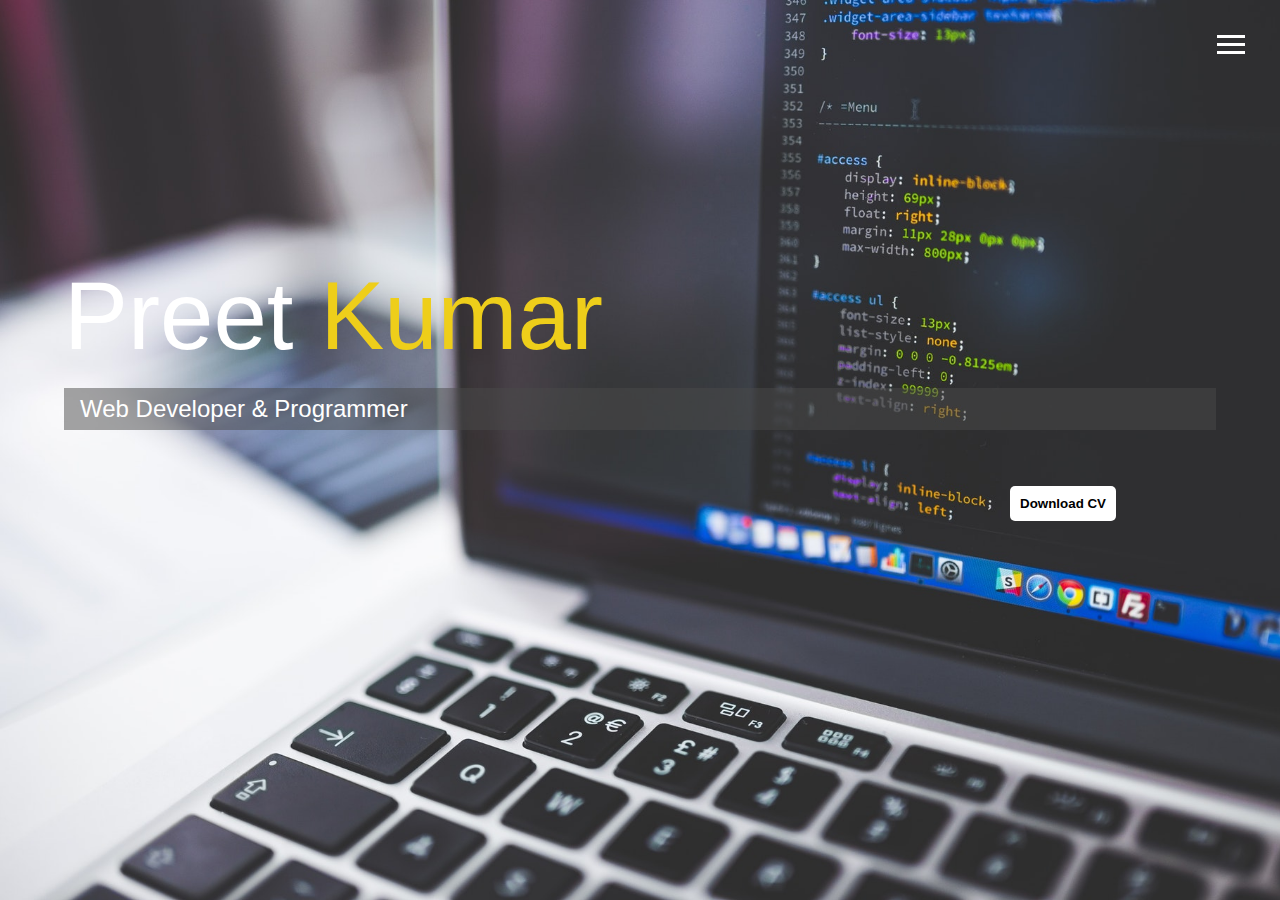
<file: index.html>
<!DOCTYPE html>
<html lang="en">

<head>
  <meta charset="UTF-8">
  <meta name="viewport" content="width=device-width, initial-scale=1.0">
  <meta http-equiv="X-UA-Compatible" content="ie=edge">
  <link rel="stylesheet" href="https://use.fontawesome.com/releases/v5.2.0/css/all.css" integrity="sha384-hWVjflwFxL6sNzntih27bfxkr27PmbbK/iSvJ+a4+0owXq79v+lsFkW54bOGbiDQ"
    crossorigin="anonymous">

  <link rel="stylesheet" href="css/main.css">
  <title>Welcome To My Portfolio</title>
</head>

<body id="bg-img">
  <header>
    <div class="menu-btn">
      <div class="btn-line"></div>
      <div class="btn-line"></div>
      <div class="btn-line"></div>
    </div>

    <nav class="menu">
      <div class="menu-branding">
        <div class="portrait"></div>
      </div>
      <ul class="menu-nav">
        <li class="nav-item current">
          <a href="index.html" class="nav-link">
            Home
          </a>
        </li>
        <li class="nav-item">
          <a href="about.html" class="nav-link">
            About Me
          </a>
        </li>
        <li class="nav-item">
          <a href="work.html" class="nav-link">
            My Work
          </a>
        </li>
        <li class="nav-item">
          <a href="contact.html" class="nav-link">
            How To Reach Me
          </a>
        </li>
      </ul>
    </nav>
  </header>

  <main id="home">
    <h1 class="lg-heading">
      Preet
      <span class="text-secondary">Kumar</span>
    </h1>
    <h2 class="sm-heading">
      Web Developer & Programmer
    </h2>
    <div class="icons">
      <a href="https://twitter.com/MrDoCToR99">
        <i class="fab fa-twitter fa-2x"></i>
      </a>
      <a href="https://www.facebook.com/preet.kumar.maheshwari">
        <i class="fab fa-facebook fa-2x"></i>
      </a>
      <a href="https://www.linkedin.com/in/preet-rathi-4aa4b3157/">
        <i class="fab fa-linkedin fa-2x"></i>
      </a>
      <a href="https://github.com/preetrathi">
        <i class="fab fa-github fa-2x"></i>
      </a>
    </div>
    <div class="CV">
      <a href="Preet_CV.pdf" download>
        <button type="button">Download CV</button>

      </a>
    </div>
  </main>

  <script src="js/main.js"></script>
</body>

</html>
</file>
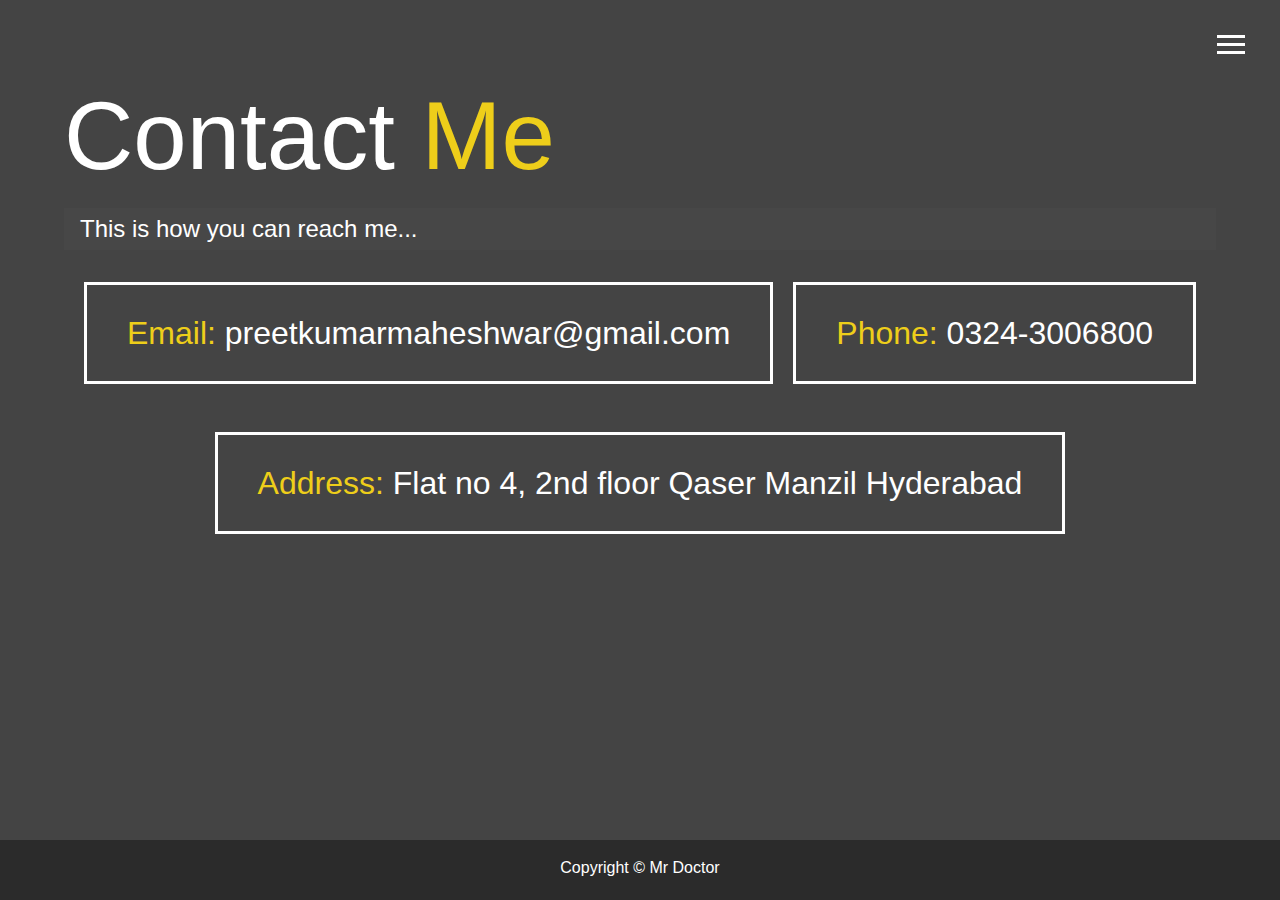
<file: contact.html>
<!DOCTYPE html>
<html lang="en">

<head>
  <meta charset="UTF-8">
  <meta name="viewport" content="width=device-width, initial-scale=1.0">
  <meta http-equiv="X-UA-Compatible" content="ie=edge">
  <link rel="stylesheet" href="https://use.fontawesome.com/releases/v5.2.0/css/all.css" integrity="sha384-hWVjflwFxL6sNzntih27bfxkr27PmbbK/iSvJ+a4+0owXq79v+lsFkW54bOGbiDQ"
    crossorigin="anonymous">

  <link rel="stylesheet" href="css/main.css">
  <title>Contact Me</title>
</head>

<body>
  <header>
    <div class="menu-btn">
      <div class="btn-line"></div>
      <div class="btn-line"></div>
      <div class="btn-line"></div>
    </div>

    <nav class="menu">
      <div class="menu-branding">
        <div class="portrait"></div>
      </div>
      <ul class="menu-nav">
        <li class="nav-item">
          <a href="index.html" class="nav-link">
            Home
          </a>
        </li>
        <li class="nav-item">
          <a href="about.html" class="nav-link">
            About Me
          </a>
        </li>
        <li class="nav-item">
          <a href="work.html" class="nav-link">
            My Work
          </a>
        </li>
        <li class="nav-item current">
          <a href="contact.html" class="nav-link">
            How To Reach Me
          </a>
        </li>
      </ul>
    </nav>
  </header>

  <main id="contact">
    <h1 class="lg-heading">
      Contact
      <span class="text-secondary">Me</span>
    </h1>
    <h2 class="sm-heading">
      This is how you can reach me...
    </h2>
    <div class="boxes">
      <div>
        <span class="text-secondary">Email: </span> preetkumarmaheshwar@gmail.com
      </div>
      <div>
        <span class="text-secondary">Phone: </span> 0324-3006800
      </div>
      <div>
        <span class="text-secondary">Address: </span> Flat no 4, 2nd floor Qaser Manzil Hyderabad 
      </div>
    </div>
  </main>

  <footer id="main-footer">
    Copyright &copy; Mr Doctor
  </footer>

  <script src="js/main.js"></script>
</body>

</html>
</file>
<file: css/main.css>
.menu-btn {
  position: absolute;
  z-index: 3;
  right: 35px;
  top: 35px;
  cursor: pointer;
  transition: all 0.5s ease-out; }
  .menu-btn .btn-line {
    width: 28px;
    height: 3px;
    margin: 0 0 5px 0;
    background: #fff;
    transition: all 0.5s ease-out; }
  .menu-btn.close {
    transform: rotate(180deg); }
    .menu-btn.close .btn-line:nth-child(1) {
      transform: rotate(45deg) translate(5px, 5px); }
    .menu-btn.close .btn-line:nth-child(2) {
      opacity: 0; }
    .menu-btn.close .btn-line:nth-child(3) {
      transform: rotate(-45deg) translate(7px, -6px); }

.menu {
  position: fixed;
  top: 0;
  width: 100%;
  opacity: 0.9;
  visibility: hidden; }
  .menu.show {
    visibility: visible; }
  .menu-branding, .menu-nav {
    display: flex;
    flex-flow: column wrap;
    align-items: center;
    justify-content: center;
    float: left;
    width: 50%;
    height: 100vh;
    overflow: hidden; }
  .menu-nav {
    margin: 0;
    padding: 0;
    background: #373737;
    list-style: none;
    transform: translate3d(0, -100%, 0);
    transition: all 0.5s ease-out; }
    .menu-nav.show {
      transform: translate3d(0, 0, 0); }
  .menu-branding {
    background: #444;
    transform: translate3d(0, 100%, 0);
    transition: all 0.5s ease-out; }
    .menu-branding.show {
      transform: translate3d(0, 0, 0); }
    .menu-branding .portrait {
      width: 250px;
      height: 250px;
      background: url("../img/portrait.png");
      border-radius: 50%;
      border: solid 3px #eece1a; }
  .menu .nav-item {
    transform: translate3d(600px, 0, 0);
    transition: all 0.5s ease-out; }
    .menu .nav-item.show {
      transform: translate3d(0, 0, 0); }
    .menu .nav-item.current > a {
      color: #eece1a; }
  .menu .nav-link {
    display: inline-block;
    position: relative;
    font-size: 30px;
    text-transform: uppercase;
    padding: 1rem 0;
    font-weight: 300;
    color: #fff;
    text-decoration: none;
    transition: all 0.5s ease-out; }
    .menu .nav-link:hover {
      color: chartreuse;
        transform: scale(1.25)
}

.nav-item:nth-child(1) {
  transition-delay: 0.1s; }

.nav-item:nth-child(2) {
  transition-delay: 0.2s; }

.nav-item:nth-child(3) {
  transition-delay: 0.3s; }

.nav-item:nth-child(4) {
  transition-delay: 0.4s; }

* {
  box-sizing: border-box; }

body {
  background: #444;
  color: #fff;
  height: 100%;
  margin: 0;
  font-family: 'Segoe UI', Tahoma, Geneva, Verdana, sans-serif;
  line-height: 1.5; }
  body#bg-img {
    background: url(../img/background.jpg);
    background: rgba(68, 68, 68, 0.9), url(../img/background.jpg);
    background-attachment: fixed;
    background-size: cover; } 

h1,
h2,
h3 {
  margin: 0;
  font-weight: 400; }
  h1.lg-heading,
  h2.lg-heading,
  h3.lg-heading {
    font-size: 6rem; }
  h1.sm-heading,
  h2.sm-heading,
  h3.sm-heading {
    margin-bottom: 2rem;
    padding: 0.2rem 1rem;
    background: rgba(73, 73, 73, 0.5); }

a {
  color: #fff;
  text-decoration: none; }

header {
  position: fixed;
  z-index: 2;
  width: 100%; }

.text-secondary {
  color: #eece1a; }

main {
  padding: 4rem;
  min-height: calc(100vh - 60px); }
  main .icons {
    margin-top: 1rem; }
    main .icons a {
      padding: 0.4rem; }
      main .icons a:hover {
        color: #eece1a;
        transition: all 0.5s ease-out; }
  main#home {
    overflow: hidden; }
    main#home h1 {
      margin-top: 20vh; }

.about-info {
  display: grid;
  grid-gap: 30px;
  grid-template-areas: 'bioimage bio bio' 'job1 job2 job3';
  grid-template-columns: repeat(3, 1fr); }
  .about-info .bio-image {
    grid-area: bioimage;
    margin: auto;
    border-radius: 50%;
    border: #eece1a 3px solid; }
  .about-info .bio {
    grid-area: bio;
    font-size: 1.5rem; }
  .about-info .job-1 {
    grid-area: job1; }
  .about-info .job-2 {
    grid-area: job2; }
  .about-info .job-3 {
    grid-area: job3; }
  .about-info .job {
    background: #515151;
    padding: 0.5rem;
    text-align: justify;
    border-bottom: #eece1a 5px solid; }

.projects {
  display: grid;
  grid-gap: 0.7rem;
  grid-template-columns: repeat(3, 1fr); }
  .projects img {
    width: 100%;
    height: 300px;
    border: 3px #fff solid; }
    .projects img:hover {
      opacity: 0.5;
      border-color: #eece1a;
      transition: all 0.5s ease-out; }

.boxes {
  display: flex;
  flex-wrap: wrap;
  justify-content: space-evenly;
  align-items: center;
  margin-top: 1rem; }
  .boxes div {
    font-size: 2rem;
    border: 3px #fff solid;
    padding: 1.5rem 2.5rem;
    margin-bottom: 3rem;
    transition: all 0.5s ease-out; }
    .boxes div:hover {
      padding: 0.5rem 1.5rem;
      background: #eece1a;
      color: #000; }
      .boxes div:hover span {
        color: #000; }

.btn, .btn-dark, .btn-light {
  display: block;
  padding: 0.5rem 1rem;
  border: 0;
  margin-bottom: 0.3rem; }
  .btn:hover, .btn-dark:hover, .btn-light:hover {
    background: #eece1a;
    color: #000; }

.btn-dark {
  background: black;
  color: #fff; }

.btn-light {
  background: #c4c4c4;
  color: #333; }

#main-footer {
  text-align: center;
  padding: 1rem;
  background: #2b2b2b;
  color: #fff;
  height: 60px; }

@media screen and (min-width: 1171px) {
  .projects {
    grid-template-columns: repeat(4, 1fr); } }

@media screen and (min-width: 769px) and (max-width: 1170px) {
  .projects {
    grid-template-columns: repeat(3, 1fr); } }

@media screen and (max-width: 768px) {
  main {
    align-items: center;
    text-align: center; }
    main .lg-heading {
      line-height: 1;
      margin-bottom: 1rem; }
  ul.menu-nav,
  div.menu-branding {
    float: none;
    width: 100%;
    min-height: 0; }
    ul.menu-nav.show,
    div.menu-branding.show {
      transform: translate3d(0, 0, 0); }
  .menu-nav {
    height: 75vh;
    transform: translate3d(-100%, 0, 0);
    font-size: 24px; }
  .menu-branding {
    height: 25vh;
    transform: translate3d(100%, 0, 0); }
    .menu-branding .portrait {
      background: url("../img/portrait1.jpg");
      width: 150px;
      height: 150px; }
  .about-info {
    grid-template-areas: 'bioimage' 'bio' 'job1' 'job2' 'job3';
    grid-template-columns: 1fr; }
  .projects {
    grid-template-columns: repeat(2, 1fr); } }

@media screen and (max-width: 500px) {
  main {
    padding: 2rem; }
    main #home h1 {
      margin-top: 10vh; }
    main .lg-heading {
      margin-top: 1rem;
      font-size: 5rem; }
  .projects {
    grid-template-columns: 1fr; } }
.CV{
  float: right;
  margin-right: 100px;
  margin-bottom: 20px;
}
.CV button{
  width: 100%;
  padding: 10px;
  background-color: white;
  font-weight: bolder;
  border: none;
  border-radius: 5px;
  color: black;
}
.CV button:hover{
  color: #eece1a;
  transform: scale(1.25)

}
</file>
